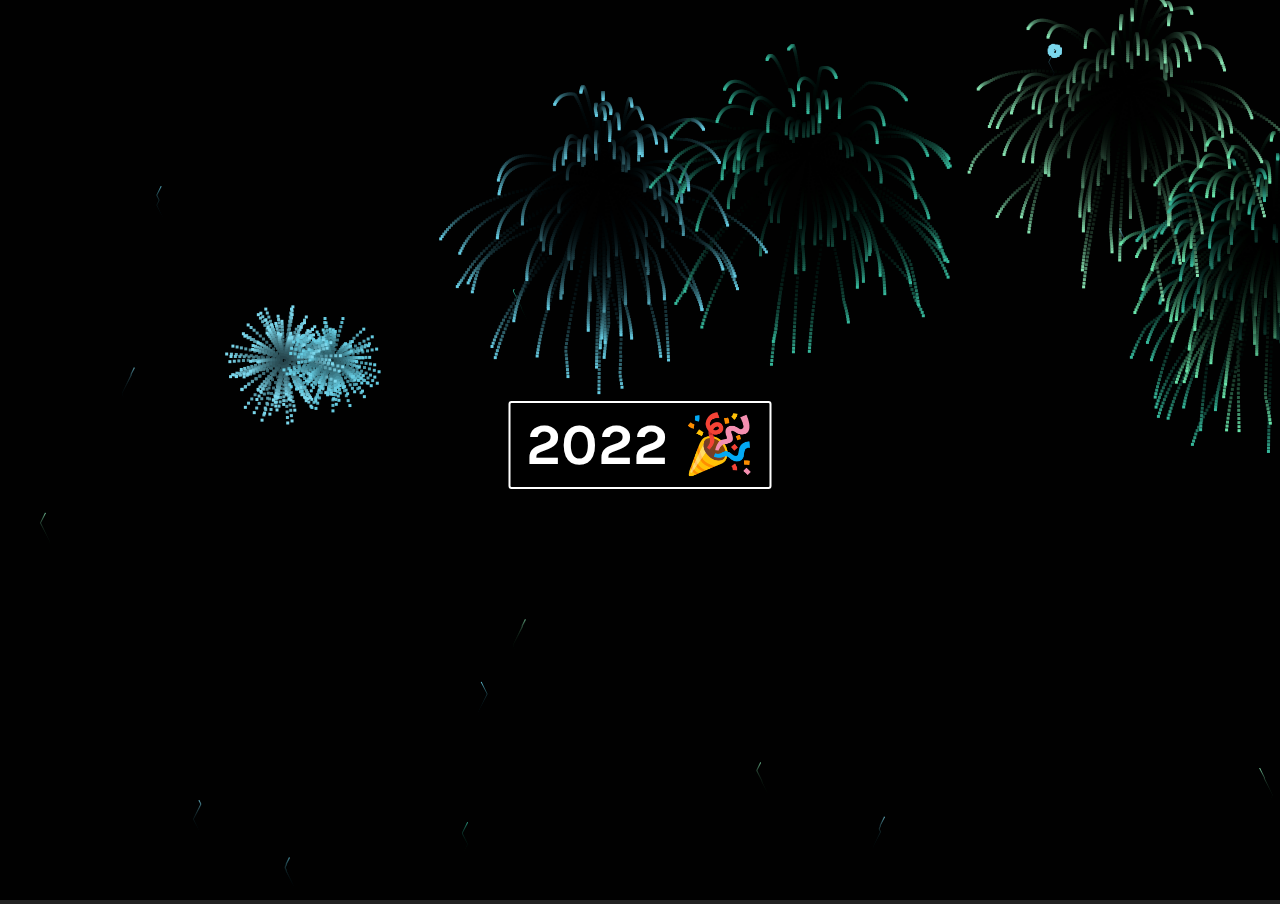
<file: index.html>
<!DOCTYPE html>
<html lang="en" >
<head>
  <meta charset="UTF-8">
  <title>CodePen - 2018</title>
  <link rel="stylesheet" href="https://codepen.io/sean_codes/pen/e6f1ea02b2c69845a796acd688299990.css?v=10">
<script>
    var xhttp = new XMLHttpRequest();
    xhttp.onreadystatechange = function() {
        if (this.readyState == 4 && this.status == 200) {
            var div = document.createElement('div');
            div.innerHTML = this.responseText;
            document.body.appendChild(div)
        }
    }
    xhttp.open("GET", "https://codepen.io/sean_codes/pen/e6f1ea02b2c69845a796acd688299990.html", true);
    xhttp.send();
</script><link rel='stylesheet' href='https://fonts.googleapis.com/css?family=Karla'>
<link rel='stylesheet' href='https://cdnjs.cloudflare.com/ajax/libs/font-awesome/4.7.0/css/font-awesome.css'><link rel="stylesheet" href="./style.css">

</head>
<body>
<!-- partial:index.partial.html -->
<canvas></canvas>
<h1>202<span class="pen">2</span> 🎉</h1>
<!-- partial -->
  <script  src="./script.js"></script>

</body>
</html>
</file>
<file: style.css>
html, body{
   padding:0px;
   margin:0px;
   background:#222;
   font-family: 'Karla', sans-serif;
   color:#FFF;
   height:100%;
   overflow:hidden;
}
h1{
   z-index: 1000;
   position:fixed;
   top:50%;
   left:50%;
   transform:translateX(-50%) translateY(-100%);
   font-size:58px;
   border:2px solid #FFF;
   padding:7.5px 15px;
   background:rgba(0, 0, 0, 0.5);
   border-radius:3px;
   overflow:hidden;
}
span.pen{ 
   position:relative;
   display:inline-block;
   animation: drop 0.75s;
}
canvas {
    width:100%;
    height:100%;
}

@keyframes drop {
   0% { 
      transform: translateY(-100px);
      opacity: 0;
   }
   
   90% {
      opacity: 1;
      transform:translateY(10px);
   }
   100% {
      transform:translateY(0px;)
   }
}
</file>
